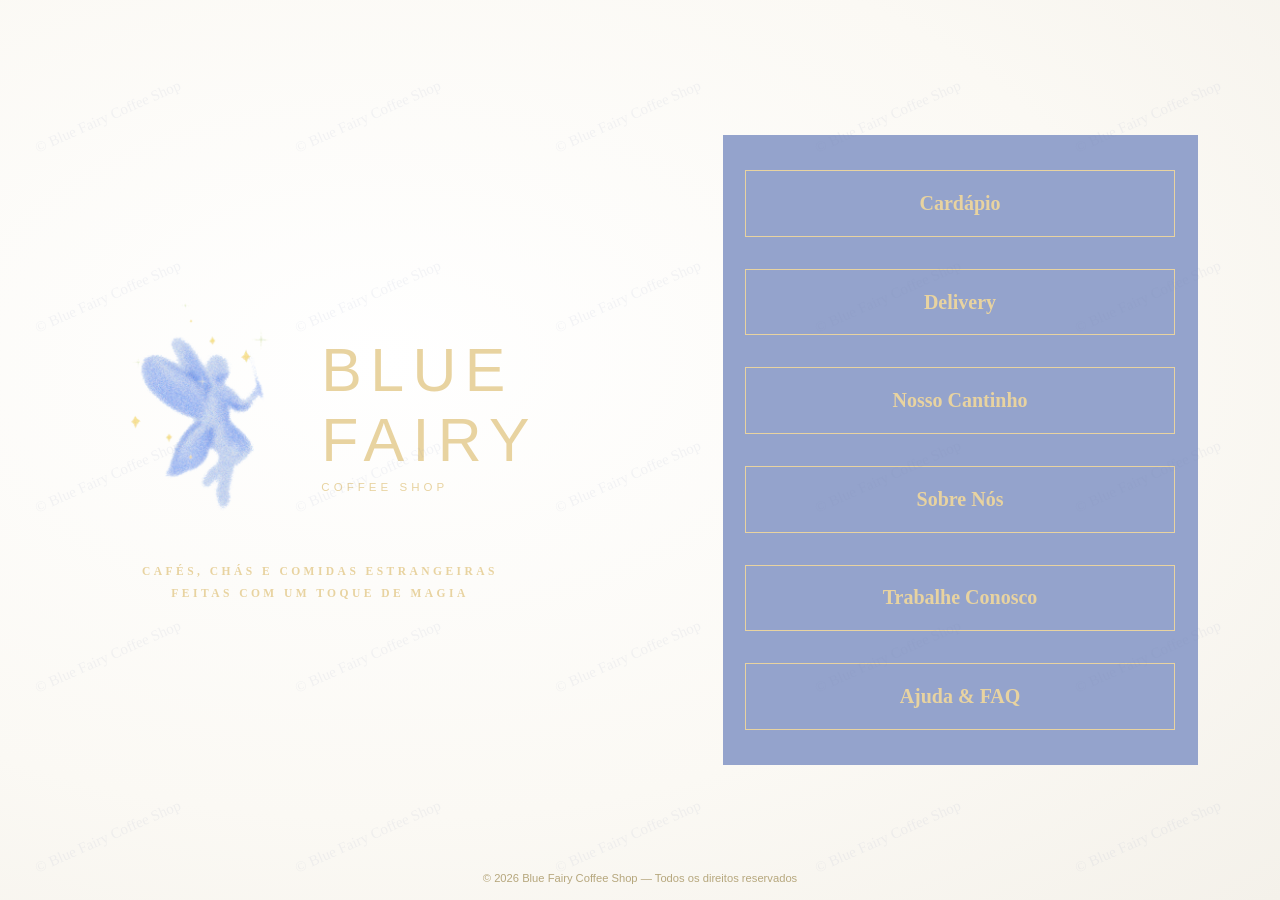
<file: index.html>
<!doctype html>
<html lang="pt-BR">
<head>
<meta charset="utf-8">
<meta name="viewport" content="width=device-width,initial-scale=1">
<meta http-equiv="Content-Security-Policy" content="default-src 'self'; script-src 'self'; style-src 'self' 'unsafe-inline' https://fonts.googleapis.com; font-src https://fonts.gstatic.com; img-src 'self' data:; connect-src 'none'; object-src 'none'; base-uri 'none'; form-action 'none'">
<meta name="referrer" content="no-referrer">
<meta name="robots" content="noimageindex, noarchive">
<meta name="author" content="Blue Fairy Coffee Shop">
<meta name="copyright" content="© 2026 Blue Fairy Coffee Shop. Todos os direitos reservados.">
<meta name="description" content="Blue Fairy Coffee Shop — cafés, chás e comidas estrangeiras feitas com um toque de magia.">
<title>Blue Fairy Coffee Shop</title>
<link rel="icon" type="image/png" href="FDA.png">
<link rel="preconnect" href="https://fonts.googleapis.com">
<link rel="preconnect" href="https://fonts.gstatic.com" crossorigin>
<link href="https://fonts.googleapis.com/css2?family=Cormorant+Garamond:wght@700&family=Montserrat:wght@300;400;700&display=swap" rel="stylesheet">
<link rel="stylesheet" href="style.css">
<script src="PTC.js" defer></script>
<script src="BLH.js" defer></script>
</head>
<body>
<!-- © 2026 Blue Fairy Coffee Shop. Todos os direitos reservados. Reprodução proibida. -->
<main class="home">
  <div class="brilhos" aria-hidden="true"></div>

  <section class="marca">
    <div class="marca-linha">
      <div class="img img-fada" role="img" aria-label="Fada Azul com Varinha Mágica"></div>
      <h1 class="logo-texto"><span class="grande">BLUE<br>FAIRY</span><span class="pequeno">COFFEE SHOP</span></h1>
    </div>
    <p class="slogan">Cafés, chás e comidas estrangeiras<br>feitas com um toque de magia</p>
  </section>

  <nav class="painel" aria-label="Menu principal">
    <a href="CPO">Cardápio</a>
    <a href="DEL">Delivery</a>
    <a href="AMT">Nosso Cantinho</a>
    <a href="EUP">Sobre Nós</a>
    <a href="EUP#trabalhe-conosco">Trabalhe Conosco</a>
    <a href="DEL#ajuda">Ajuda &amp; FAQ</a>
  </nav>

  <p class="rodape-mini">© 2026 Blue Fairy Coffee Shop — Todos os direitos reservados</p>
</main>
</body>
</html>
</file>
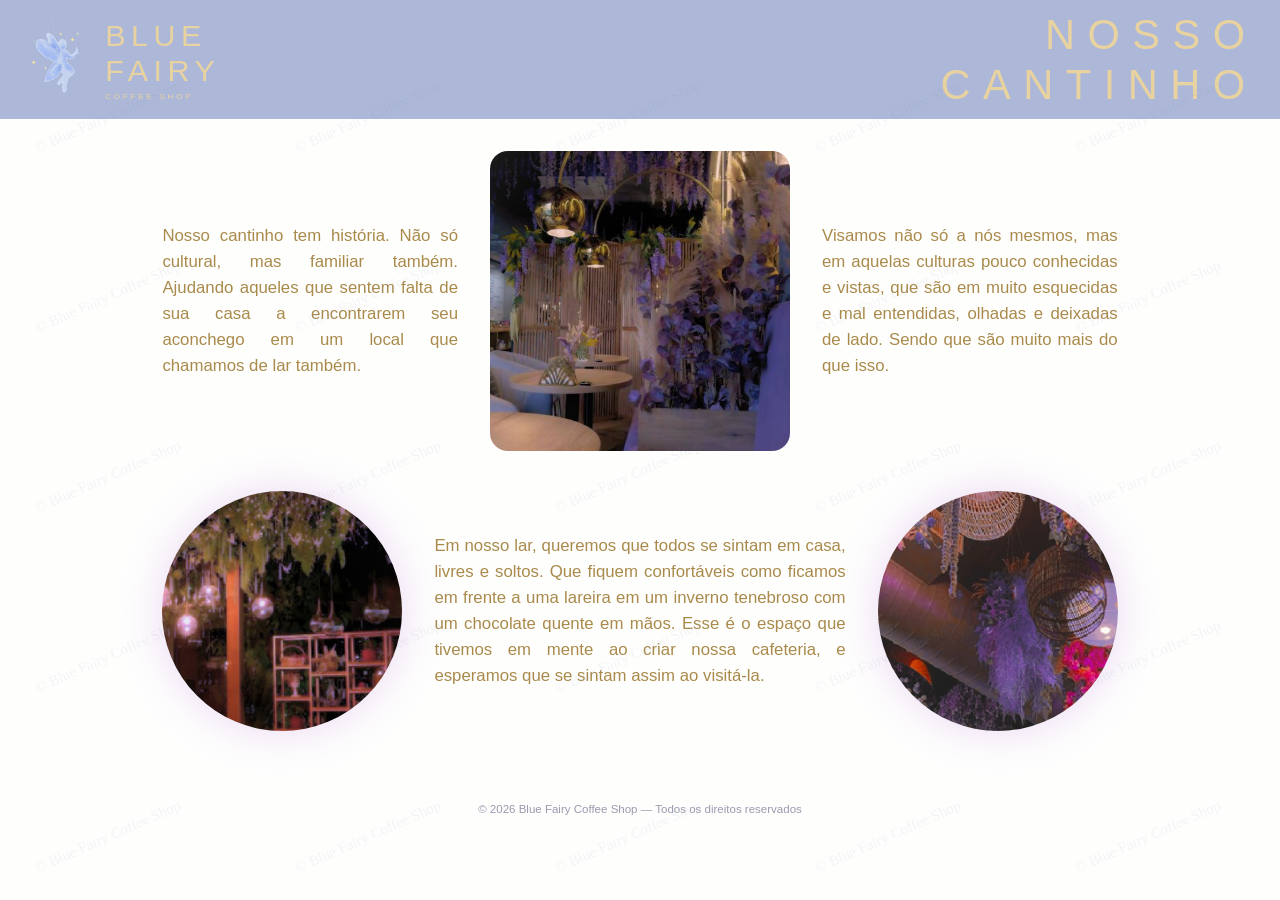
<file: AMT.html>
<!doctype html>
<html lang="pt-BR">
<head>
<meta charset="utf-8">
<meta name="viewport" content="width=device-width,initial-scale=1">
<meta http-equiv="Content-Security-Policy" content="default-src 'self'; script-src 'self'; style-src 'self' 'unsafe-inline' https://fonts.googleapis.com; font-src https://fonts.gstatic.com; img-src 'self' data:; connect-src 'none'; object-src 'none'; base-uri 'none'; form-action 'none'">
<meta name="referrer" content="no-referrer">
<meta name="robots" content="noimageindex, noarchive">
<meta name="author" content="Blue Fairy Coffee Shop">
<meta name="copyright" content="© 2026 Blue Fairy Coffee Shop. Todos os direitos reservados.">
<title>Nosso Cantinho — Blue Fairy Coffee Shop</title>
<link rel="icon" type="image/png" href="FDA.png">
<link rel="preconnect" href="https://fonts.googleapis.com">
<link rel="preconnect" href="https://fonts.gstatic.com" crossorigin>
<link href="https://fonts.googleapis.com/css2?family=Cormorant+Garamond:wght@700&family=Montserrat:wght@300;400;700&display=swap" rel="stylesheet">
<link rel="stylesheet" href="style.css">
<script src="PTC.js" defer></script>
</head>
<body>
<header class="topo">
  <a class="marca-topo" href="./" aria-label="Voltar ao início">
    <div class="img img-fada" role="img" aria-label="Fada Azul"></div>
    <span class="logo-texto"><span class="grande">BLUE<br>FAIRY</span><span class="pequeno">COFFEE SHOP</span></span>
  </a>
  <h1>Nosso<br>Cantinho</h1>
</header>

<main class="conteudo">
  <div class="amb">
    <p class="texto-ouro">Nosso cantinho tem história. Não só cultural, mas familiar também. Ajudando aqueles que sentem falta de sua casa a encontrarem seu aconchego em um local que chamamos de lar também.</p>
    <div class="img img-amb2 foto-central" role="img" aria-label="Interior da cafeteria com flores roxas e luminárias douradas"></div>
    <p class="texto-ouro">Visamos não só a nós mesmos, mas em aquelas culturas pouco conhecidas e vistas, que são em muito esquecidas e mal entendidas, olhadas e deixadas de lado. Sendo que são muito mais do que isso.</p>
  </div>

  <div class="amb-baixo">
    <div class="img img-amb3 circulo" role="img" aria-label="Teto com luzes suspensas e plantas"></div>
    <p class="texto-ouro">Em nosso lar, queremos que todos se sintam em casa, livres e soltos. Que fiquem confortáveis como ficamos em frente a uma lareira em um inverno tenebroso com um chocolate quente em mãos. Esse é o espaço que tivemos em mente ao criar nossa cafeteria, e esperamos que se sintam assim ao visitá-la.</p>
    <div class="img img-amb1 circulo" role="img" aria-label="Teto decorado com flores e cestos de vime"></div>
  </div>
</main>

<p class="rodape">© 2026 Blue Fairy Coffee Shop — Todos os direitos reservados</p>
</body>
</html>

</html>
</file>
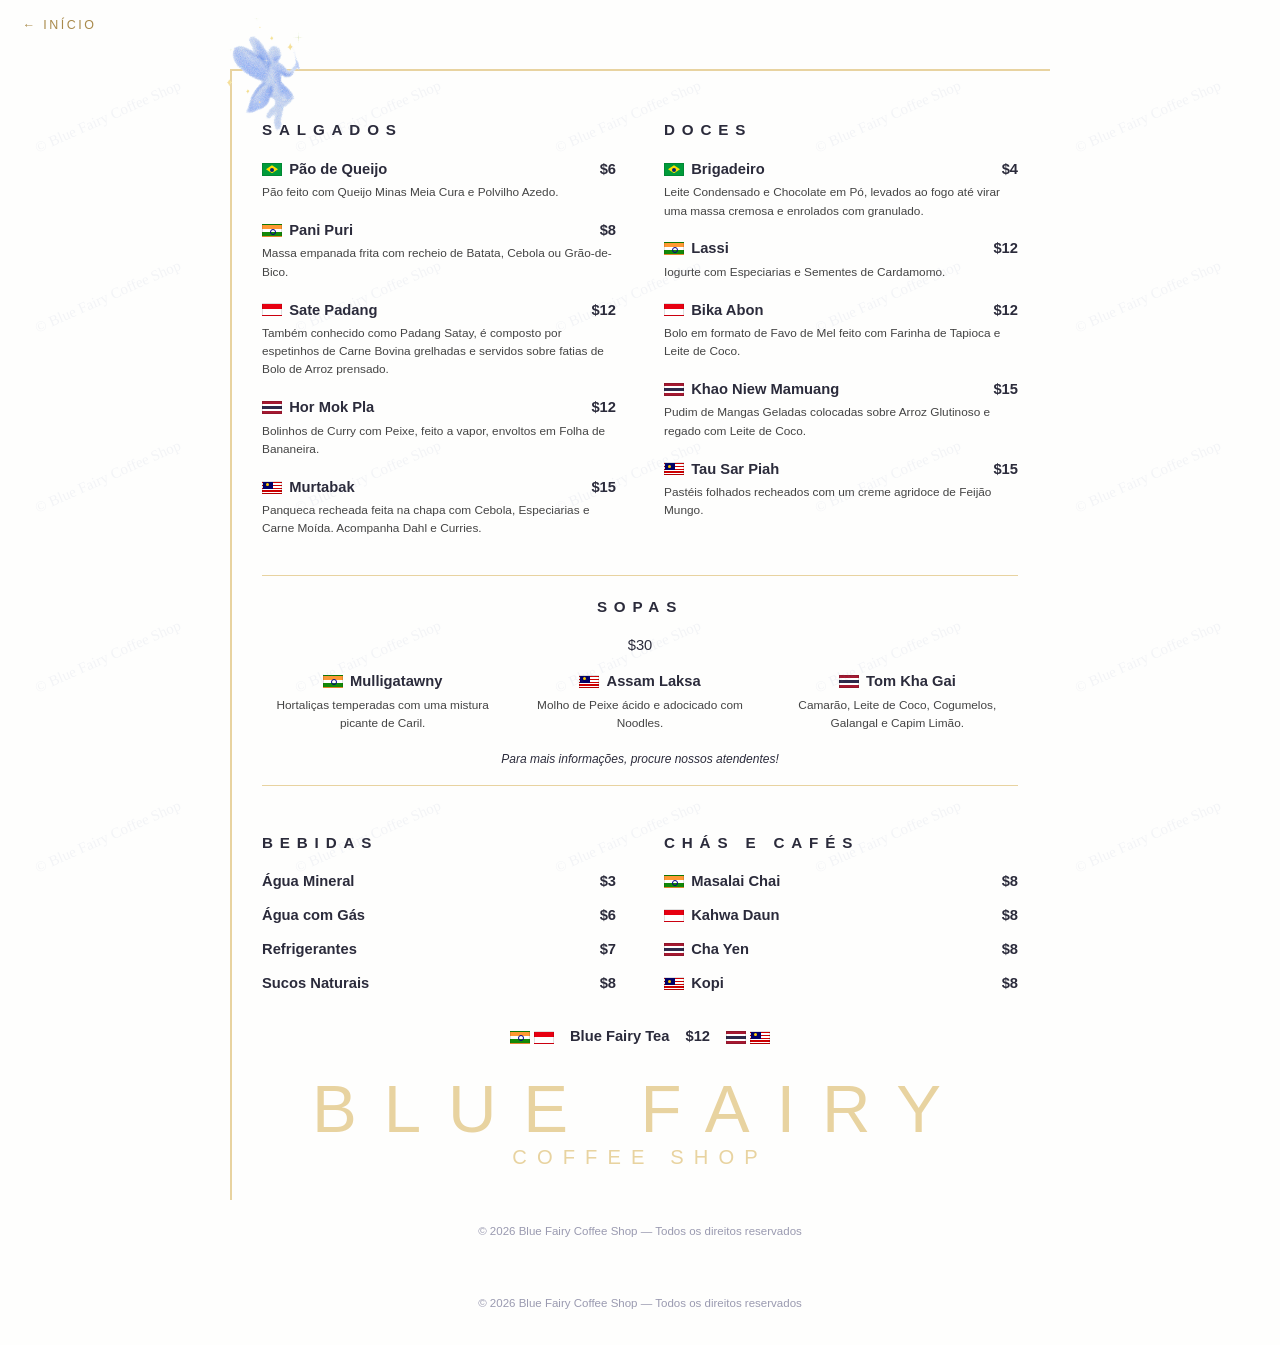
<file: CPO.html>
<!doctype html>
<html lang="pt-BR">
<head>
<meta charset="utf-8">
<meta name="viewport" content="width=device-width,initial-scale=1">
<meta http-equiv="Content-Security-Policy" content="default-src 'self'; script-src 'self'; style-src 'self' 'unsafe-inline' https://fonts.googleapis.com; font-src https://fonts.gstatic.com; img-src 'self' data:; connect-src 'none'; object-src 'none'; base-uri 'none'; form-action 'none'">
<meta name="referrer" content="no-referrer">
<meta name="robots" content="noimageindex, noarchive">
<meta name="author" content="Blue Fairy Coffee Shop">
<meta name="copyright" content="© 2026 Blue Fairy Coffee Shop. Todos os direitos reservados.">
<title>Cardápio — Blue Fairy Coffee Shop</title>
<link rel="icon" type="image/png" href="FDA.png">
<link rel="preconnect" href="https://fonts.googleapis.com">
<link rel="preconnect" href="https://fonts.gstatic.com" crossorigin>
<link href="https://fonts.googleapis.com/css2?family=Cormorant+Garamond:wght@700&family=Montserrat:wght@300;400;700&display=swap" rel="stylesheet">
<link rel="stylesheet" href="style.css">
<script src="PTC.js" defer></script>
</head>
<body>
<a class="voltar" href="./">← Início</a>

<main class="cardapio">
  <div class="img img-fada cardapio-fada" role="img" aria-label="Fada Azul"></div>

  <div class="duas-col">
    <section>
      <h2 class="secao-titulo">Salgados</h2>
      <div class="item"><div class="linha"><span class="nome"><i class="flag flag-br"></i>Pão de Queijo</span><span>$6</span></div>
        <p>Pão feito com Queijo Minas Meia Cura e Polvilho Azedo.</p></div>
      <div class="item"><div class="linha"><span class="nome"><i class="flag flag-in"></i>Pani Puri</span><span>$8</span></div>
        <p>Massa empanada frita com recheio de Batata, Cebola ou Grão-de-Bico.</p></div>
      <div class="item"><div class="linha"><span class="nome"><i class="flag flag-id"></i>Sate Padang</span><span>$12</span></div>
        <p>Também conhecido como Padang Satay, é composto por espetinhos de Carne Bovina grelhadas e servidos sobre fatias de Bolo de Arroz prensado.</p></div>
      <div class="item"><div class="linha"><span class="nome"><i class="flag flag-th"></i>Hor Mok Pla</span><span>$12</span></div>
        <p>Bolinhos de Curry com Peixe, feito a vapor, envoltos em Folha de Bananeira.</p></div>
      <div class="item"><div class="linha"><span class="nome"><i class="flag flag-my"></i>Murtabak</span><span>$15</span></div>
        <p>Panqueca recheada feita na chapa com Cebola, Especiarias e Carne Moída. Acompanha Dahl e Curries.</p></div>
    </section>

    <section>
      <h2 class="secao-titulo">Doces</h2>
      <div class="item"><div class="linha"><span class="nome"><i class="flag flag-br"></i>Brigadeiro</span><span>$4</span></div>
        <p>Leite Condensado e Chocolate em Pó, levados ao fogo até virar uma massa cremosa e enrolados com granulado.</p></div>
      <div class="item"><div class="linha"><span class="nome"><i class="flag flag-in"></i>Lassi</span><span>$12</span></div>
        <p>Iogurte com Especiarias e Sementes de Cardamomo.</p></div>
      <div class="item"><div class="linha"><span class="nome"><i class="flag flag-id"></i>Bika Abon</span><span>$12</span></div>
        <p>Bolo em formato de Favo de Mel feito com Farinha de Tapioca e Leite de Coco.</p></div>
      <div class="item"><div class="linha"><span class="nome"><i class="flag flag-th"></i>Khao Niew Mamuang</span><span>$15</span></div>
        <p>Pudim de Mangas Geladas colocadas sobre Arroz Glutinoso e regado com Leite de Coco.</p></div>
      <div class="item"><div class="linha"><span class="nome"><i class="flag flag-my"></i>Tau Sar Piah</span><span>$15</span></div>
        <p>Pastéis folhados recheados com um creme agridoce de Feijão Mungo.</p></div>
    </section>
  </div>

  <section class="sopas">
    <h2 class="secao-titulo">Sopas</h2>
    <div class="preco">$30</div>
    <div class="tres">
      <div class="item"><div class="linha"><span class="nome"><i class="flag flag-in"></i>Mulligatawny</span></div>
        <p>Hortaliças temperadas com uma mistura picante de Caril.</p></div>
      <div class="item"><div class="linha"><span class="nome"><i class="flag flag-my"></i>Assam Laksa</span></div>
        <p>Molho de Peixe ácido e adocicado com Noodles.</p></div>
      <div class="item"><div class="linha"><span class="nome"><i class="flag flag-th"></i>Tom Kha Gai</span></div>
        <p>Camarão, Leite de Coco, Cogumelos, Galangal e Capim Limão.</p></div>
    </div>
    <p class="nota">Para mais informações, procure nossos atendentes!</p>
  </section>

  <div class="duas-col">
    <section>
      <h2 class="secao-titulo">Bebidas</h2>
      <div class="bebida"><span class="nome">Água Mineral</span><span>$3</span></div>
      <div class="bebida"><span class="nome">Água com Gás</span><span>$6</span></div>
      <div class="bebida"><span class="nome">Refrigerantes</span><span>$7</span></div>
      <div class="bebida"><span class="nome">Sucos Naturais</span><span>$8</span></div>
    </section>
    <section>
      <h2 class="secao-titulo">Chás e Cafés</h2>
      <div class="bebida"><span class="nome"><i class="flag flag-in"></i>Masalai Chai</span><span>$8</span></div>
      <div class="bebida"><span class="nome"><i class="flag flag-id"></i>Kahwa Daun</span><span>$8</span></div>
      <div class="bebida"><span class="nome"><i class="flag flag-th"></i>Cha Yen</span><span>$8</span></div>
      <div class="bebida"><span class="nome"><i class="flag flag-my"></i>Kopi</span><span>$8</span></div>
    </section>
  </div>

  <div class="especial">
    <span><i class="flag flag-in"></i> <i class="flag flag-id"></i></span>
    <span>Blue Fairy Tea</span>
    <span>$12</span>
    <span><i class="flag flag-th"></i> <i class="flag flag-my"></i></span>
  </div>

  <div class="cardapio-marca">BLUE FAIRY<small>COFFEE SHOP</small></div>
</main>

<p class="rodape">© 2026 Blue Fairy Coffee Shop — Todos os direitos reservados</p>
</body>
</html>

<p class="rodape">© 2026 Blue Fairy Coffee Shop — Todos os direitos reservados</p>
</body>
</html>
</file>
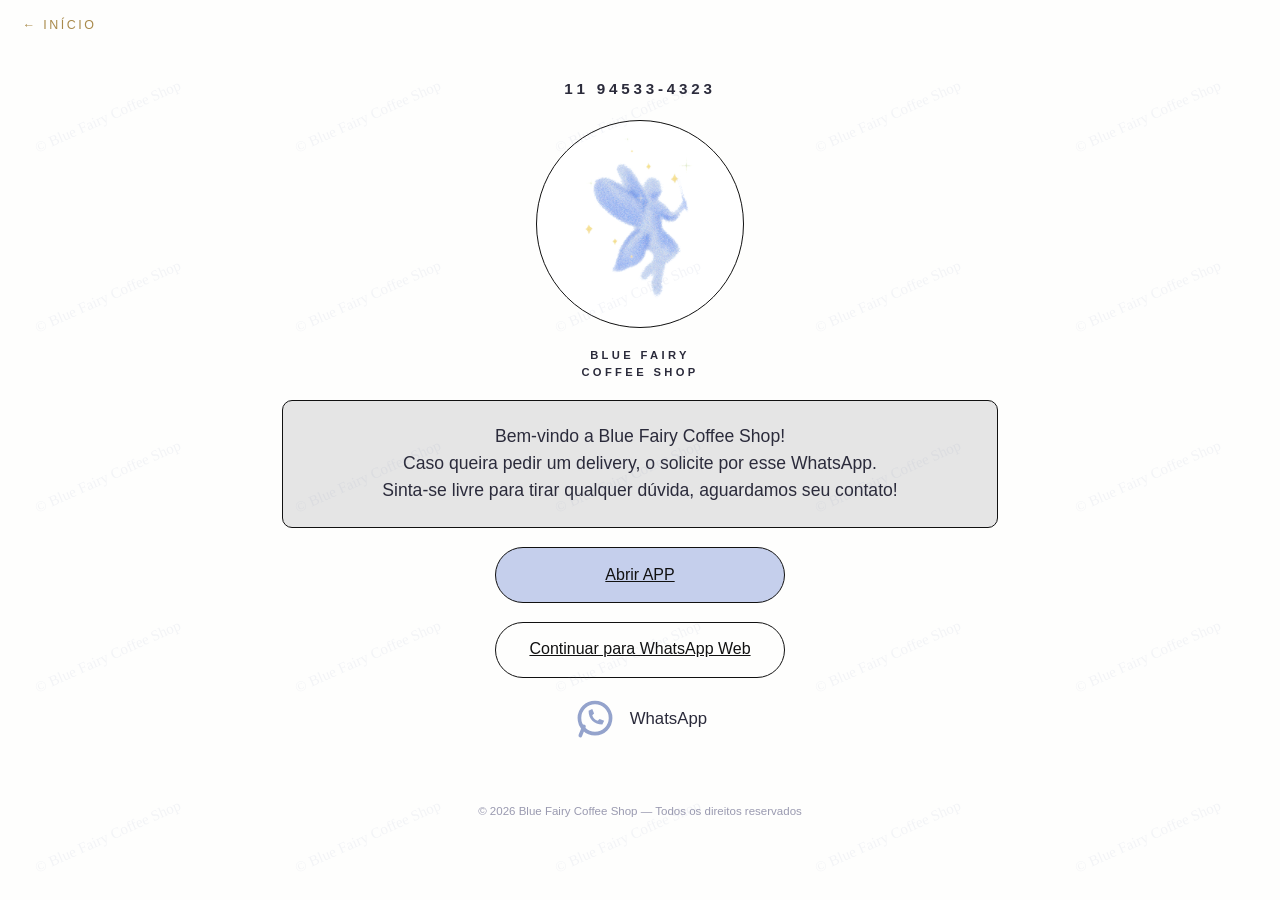
<file: DEL.html>
<!doctype html>
<html lang="pt-BR">
<head>
<meta charset="utf-8">
<meta name="viewport" content="width=device-width,initial-scale=1">
<meta http-equiv="Content-Security-Policy" content="default-src 'self'; script-src 'self'; style-src 'self' 'unsafe-inline' https://fonts.googleapis.com; font-src https://fonts.gstatic.com; img-src 'self' data:; connect-src 'none'; object-src 'none'; base-uri 'none'; form-action 'none'">
<meta name="referrer" content="no-referrer">
<meta name="robots" content="noimageindex, noarchive">
<meta name="author" content="Blue Fairy Coffee Shop">
<meta name="copyright" content="© 2026 Blue Fairy Coffee Shop. Todos os direitos reservados.">
<title>Delivery &amp; Ajuda — Blue Fairy Coffee Shop</title>
<link rel="icon" type="image/png" href="FDA.png">
<link rel="preconnect" href="https://fonts.googleapis.com">
<link rel="preconnect" href="https://fonts.gstatic.com" crossorigin>
<link href="https://fonts.googleapis.com/css2?family=Cormorant+Garamond:wght@700&family=Montserrat:wght@300;400;700&display=swap" rel="stylesheet">
<link rel="stylesheet" href="style.css">
<script src="PTC.js" defer></script>
</head>
<body>
<a class="voltar" href="./">← Início</a>

<main class="zap" id="ajuda">
  <div class="numero">11 94533-4323</div>
  <div class="img img-fada" role="img" aria-label="Fada Azul"></div>
  <div class="nome">Blue Fairy<br>Coffee Shop</div>

  <div class="caixa">
    Bem-vindo a Blue Fairy Coffee Shop!<br>
    Caso queira pedir um delivery, o solicite por esse WhatsApp.<br>
    Sinta-se livre para tirar qualquer dúvida, aguardamos seu contato!
  </div>

  <a class="btn primario" href="whatsapp://send?phone=5511945334323">Abrir APP</a>
  <a class="btn" href="https://web.whatsapp.com/send?phone=5511945334323" target="_blank" rel="noopener noreferrer">Continuar para WhatsApp Web</a>

  <div class="zap-logo">
    <svg viewBox="0 0 48 48" aria-hidden="true"><circle cx="24" cy="23" r="17" fill="none" stroke="#94a3cc" stroke-width="4"/><path d="M8 42l4-10" fill="none" stroke="#94a3cc" stroke-width="4" stroke-linecap="round"/><path d="M17 15c0 9 6 15 15 15l2-4-5-2-2 2c-3-1-5-3-6-6l2-2-2-5z" fill="#94a3cc"/></svg>
    <span>WhatsApp</span>
  </div>
</main>

<p class="rodape">© 2026 Blue Fairy Coffee Shop — Todos os direitos reservados</p>
</body>
</html>
</file>
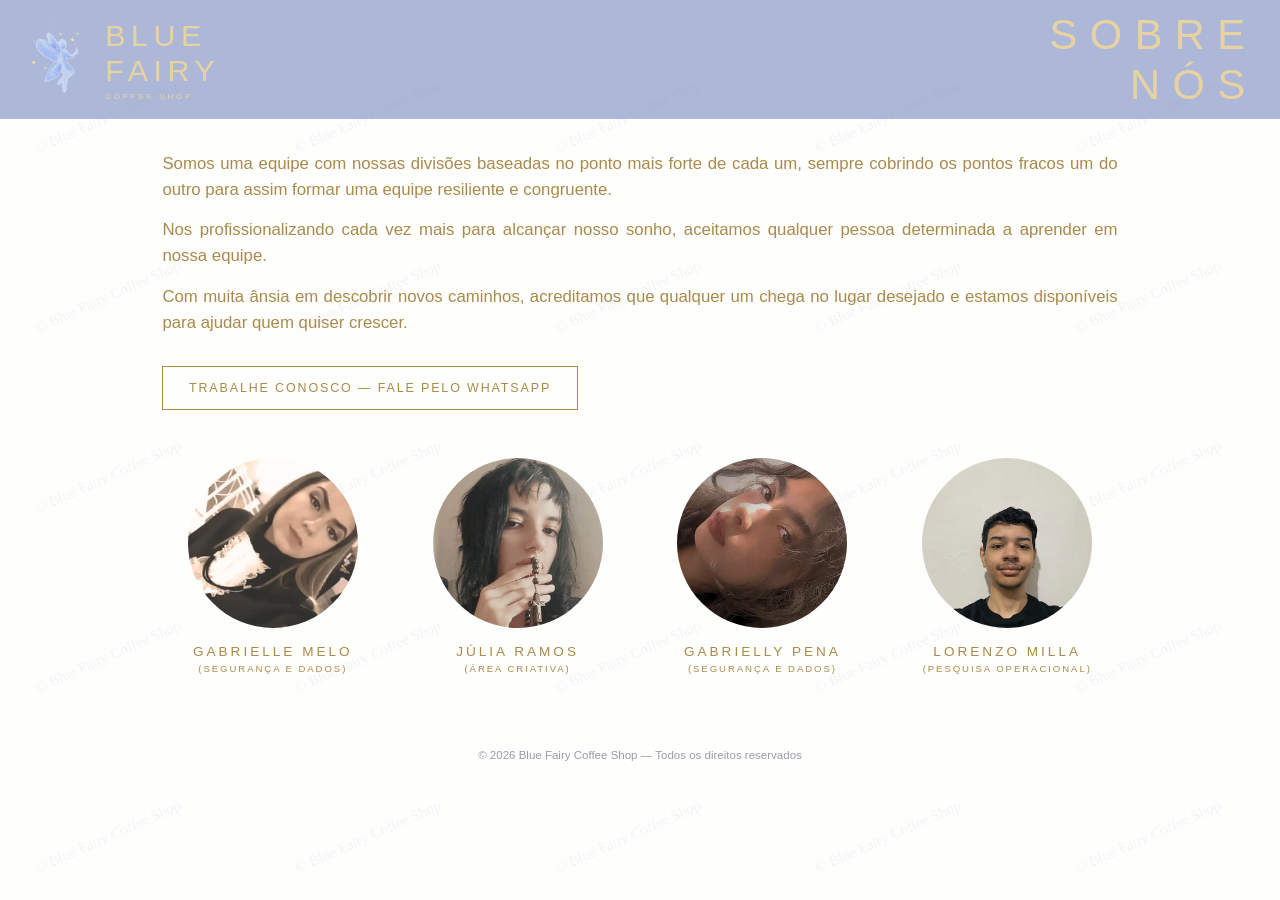
<file: EUP.html>
<!doctype html>
<html lang="pt-BR">
<head>
<meta charset="utf-8">
<meta name="viewport" content="width=device-width,initial-scale=1">
<meta http-equiv="Content-Security-Policy" content="default-src 'self'; script-src 'self'; style-src 'self' 'unsafe-inline' https://fonts.googleapis.com; font-src https://fonts.gstatic.com; img-src 'self' data:; connect-src 'none'; object-src 'none'; base-uri 'none'; form-action 'none'">
<meta name="referrer" content="no-referrer">
<meta name="robots" content="noimageindex, noarchive">
<meta name="author" content="Blue Fairy Coffee Shop">
<meta name="copyright" content="© 2026 Blue Fairy Coffee Shop. Todos os direitos reservados.">
<title>Sobre Nós — Blue Fairy Coffee Shop</title>
<link rel="icon" type="image/png" href="FDA.png">
<link rel="preconnect" href="https://fonts.googleapis.com">
<link rel="preconnect" href="https://fonts.gstatic.com" crossorigin>
<link href="https://fonts.googleapis.com/css2?family=Cormorant+Garamond:wght@700&family=Montserrat:wght@300;400;700&display=swap" rel="stylesheet">
<link rel="stylesheet" href="style.css">
<script src="PTC.js" defer></script>
</head>
<body>
<header class="topo">
  <a class="marca-topo" href="./" aria-label="Voltar ao início">
    <div class="img img-fada" role="img" aria-label="Fada Azul"></div>
    <span class="logo-texto"><span class="grande">BLUE<br>FAIRY</span><span class="pequeno">COFFEE SHOP</span></span>
  </a>
  <h1>Sobre<br>Nós</h1>
</header>

<main class="conteudo">
  <section class="equipe-texto texto-ouro" id="trabalhe-conosco">
    <p>Somos uma equipe com nossas divisões baseadas no ponto mais forte de cada um, sempre cobrindo os pontos fracos um do outro para assim formar uma equipe resiliente e congruente.</p>
    <p>Nos profissionalizando cada vez mais para alcançar nosso sonho, aceitamos qualquer pessoa determinada a aprender em nossa equipe.</p>
    <p>Com muita ânsia em descobrir novos caminhos, acreditamos que qualquer um chega no lugar desejado e estamos disponíveis para ajudar quem quiser crescer.</p>
    <a class="cta" href="DEL">Trabalhe Conosco — fale pelo WhatsApp</a>
  </section>

  <section class="membros" aria-label="Equipe">
    <article class="membro">
      <div class="img img-gabrielle foto" role="img" aria-label="Foto de Gabrielle Melo"></div>
      <h2>Gabrielle Melo</h2><span>(Segurança e Dados)</span>
    </article>
    <article class="membro">
      <div class="img img-julia foto" role="img" aria-label="Foto de Júlia Ramos"></div>
      <h2>Júlia Ramos</h2><span>(Área Criativa)</span>
    </article>
    <article class="membro">
      <div class="img img-gabrielly foto" role="img" aria-label="Foto de Gabrielly Pena"></div>
      <h2>Gabrielly Pena</h2><span>(Segurança e Dados)</span>
    </article>
    <article class="membro">
      <div class="img img-lorenzo foto" role="img" aria-label="Foto de Lorenzo Milla"></div>
      <h2>Lorenzo Milla</h2><span>(Pesquisa Operacional)</span>
    </article>
  </section>
</main>

<p class="rodape">© 2026 Blue Fairy Coffee Shop — Todos os direitos reservados</p>
</body>
</html>
</file>
<file: style.css>
/* © 2026 Blue Fairy Coffee Shop — Todos os direitos reservados. Veja LICENSE. */
:root{
  --azul:#94a3cc; --azul-claro:#adb8d8; --ouro:#e8d3a0; --ouro-esc:#a98a4b;
  --texto:#2b2b3b; --fundo:#fefefd;
  --serif:'Cormorant Garamond',Georgia,serif; --sans:'Montserrat','Segoe UI',Arial,sans-serif;
}
*{box-sizing:border-box;margin:0;padding:0}
html{-webkit-text-size-adjust:100%}
body{font-family:var(--sans);background:var(--fundo);color:var(--texto);min-height:100vh;line-height:1.55;
  -webkit-user-drag:none;-webkit-touch-callout:none}
a{color:inherit}
img,.img{-webkit-user-drag:none;user-select:none;-webkit-user-select:none}

/* ---------- Marca d'água de dissuasão (cobre a página, não bloqueia cliques) ---------- */
body::after{content:"";position:fixed;inset:0;z-index:9999;pointer-events:none;opacity:.55;
  background-image:url("data:image/svg+xml;utf8,<svg xmlns='http://www.w3.org/2000/svg' width='260' height='180'><text x='20' y='110' transform='rotate(-24 130 90)' font-family='Georgia,serif' font-size='15' fill='%237d8bb8' fill-opacity='.16'>© Blue Fairy Coffee Shop</text></svg>")}
@media print{body{display:none!important}}

/* ---------- Imagens como fundo (sem menu "abrir imagem em nova guia") ---------- */
.img{background-repeat:no-repeat;background-position:center;background-size:cover;display:block}
.img-fada{background-image:url("FDA.png");background-size:contain}
.img-amb1{background-image:url("PRP.jpg")}
.img-amb2{background-image:url("PUP.jpg")}
.img-amb3{background-image:url("PLE.jpg")}
.img-gabrielle{background-image:url("GBE.jpg");background-size:185%;background-position:50% 30%}
.img-julia{background-image:url("JHA.jpg");background-position:50% 25%}
.img-gabrielly{background-image:url("GBY.jpg")}
.img-lorenzo{background-image:url("L0Z.jpg");background-position:50% 25%}

/* ---------- Home ---------- */
.home{position:relative;overflow:hidden;min-height:100vh;display:grid;grid-template-columns:1fr 1fr;align-items:center;
  background:radial-gradient(ellipse at 30% 40%,#fff 0%,#fbf9f4 60%,#f4f1ea 100%)}
.brilhos{position:absolute;inset:0;pointer-events:none;z-index:0}
.brilho{position:absolute;color:var(--ouro);opacity:0;animation:cintila 4s ease-in-out infinite}
@keyframes cintila{0%,100%{opacity:0;transform:translateY(0) scale(.6)}50%{opacity:.9;transform:translateY(-14px) scale(1.1)}}
@media (prefers-reduced-motion:reduce){.brilho{animation:none;opacity:.5}}
.marca{position:relative;z-index:1;display:flex;flex-direction:column;align-items:center;padding:2rem}
.marca-linha{display:flex;align-items:center;gap:1.2rem}
.marca .img-fada{width:min(200px,28vw);aspect-ratio:350/421}
.logo-texto{font-family:var(--sans);font-weight:300;color:var(--ouro);letter-spacing:.35em;line-height:1.15}
.logo-texto .grande{display:block;font-size:clamp(2.2rem,5vw,3.8rem)}
.logo-texto .pequeno{display:block;font-size:.72rem;letter-spacing:.35em;margin-top:.3rem}
.slogan{margin-top:1.6rem;text-align:center;font-family:var(--serif);font-weight:700;color:var(--ouro);
  letter-spacing:.3em;font-size:.72rem;text-transform:uppercase;max-width:34rem;line-height:1.9}
.painel{position:relative;z-index:1;background:var(--azul);width:min(100%,475px);margin:0 auto;
  padding:2.2rem 1.4rem;display:flex;flex-direction:column;gap:2rem}
.painel a{display:block;text-align:center;text-decoration:none;color:var(--ouro);font-family:var(--serif);
  font-weight:700;font-size:1.25rem;padding:1.05rem 0;border:1px solid var(--ouro);transition:background .25s,color .25s}
.painel a:hover,.painel a:focus-visible{background:var(--ouro);color:#fff;outline:none}
.rodape-mini{position:absolute;bottom:.8rem;left:0;right:0;text-align:center;font-size:.7rem;color:#b6a77d;z-index:1}

/* ---------- Páginas internas ---------- */
.topo{background:var(--azul-claro);display:flex;align-items:center;justify-content:space-between;
  padding:.6rem 1.4rem;gap:1rem;min-height:112px}
.topo a.marca-topo{display:flex;align-items:center;gap:.8rem;text-decoration:none}
.topo .img-fada{width:70px;aspect-ratio:350/421}
.topo .logo-texto .grande{font-size:1.9rem}
.topo .logo-texto .pequeno{font-size:.5rem}
.topo h1{font-family:var(--sans);font-weight:300;color:var(--ouro);letter-spacing:.3em;text-align:right;
  font-size:clamp(1.5rem,3.5vw,2.6rem);line-height:1.2;text-transform:uppercase}
.voltar{display:inline-block;margin:1rem 1.4rem 0;font-size:.78rem;letter-spacing:.2em;text-transform:uppercase;
  color:var(--ouro-esc);text-decoration:none}
.voltar:hover{text-decoration:underline}
.conteudo{max-width:1000px;margin:0 auto;padding:2rem 1.4rem 3rem}
.texto-ouro{color:var(--ouro-esc);font-size:1.05rem;text-align:justify}
.rodape{text-align:center;font-size:.72rem;color:#9a9ab0;padding:1.4rem 1rem 2rem}

/* ---------- Cardápio ---------- */
.cardapio{position:relative;max-width:820px;margin:0 auto;padding:3.5rem 2rem 2rem}
.cardapio::before{content:"";position:absolute;left:0;top:2rem;bottom:0;border-left:2px solid var(--ouro)}
.cardapio::after{content:"";position:absolute;left:0;right:0;top:2rem;border-top:2px solid var(--ouro)}
.cardapio-fada{position:absolute;top:-1.5rem;left:-1.2rem;width:110px;aspect-ratio:467/561;z-index:2}
.duas-col{display:grid;grid-template-columns:1fr 1fr;gap:1rem 3rem;position:relative;z-index:1}
.secao-titulo{font-weight:700;letter-spacing:.45em;font-size:.95rem;margin:1.6rem 0 1rem;text-transform:uppercase}
.item{margin-bottom:1.1rem}
.item .linha{display:flex;justify-content:space-between;gap:.6rem;align-items:center;font-weight:700;font-size:.92rem}
.item .linha span.nome{display:flex;align-items:center;gap:.45rem}
.item p{font-size:.74rem;color:#444;margin-top:.15rem;max-width:25rem}
.sopas{text-align:center;margin:1.2rem 0;border-top:1px solid var(--ouro);border-bottom:1px solid var(--ouro);padding:.4rem 0 1rem}
.sopas .secao-titulo{margin-top:.8rem}
.sopas .preco{font-size:.92rem;margin-bottom:.8rem}
.tres{display:grid;grid-template-columns:repeat(3,1fr);gap:1rem}
.tres .item .linha{justify-content:center}
.tres .item p{margin:.2rem auto 0;text-align:center}
.nota{font-style:italic;font-size:.75rem}
.bebida{display:flex;justify-content:space-between;align-items:center;font-weight:700;font-size:.92rem;margin-bottom:.7rem;gap:.5rem}
.bebida .nome{display:flex;align-items:center;gap:.45rem}
.especial{display:flex;justify-content:center;align-items:center;gap:1rem;font-weight:700;font-size:.92rem;margin:1.2rem 0 .4rem;flex-wrap:wrap}
.cardapio-marca{font-weight:300;color:var(--ouro);text-align:center;letter-spacing:.4em;font-size:clamp(2rem,8vw,4.2rem);margin-top:1.5rem;line-height:1.1}
.cardapio-marca small{display:block;font-size:.3em;letter-spacing:.5em}

/* Bandeiras em CSS puro (aparecem em qualquer sistema) */
.flag{display:inline-block;width:20px;height:13px;border:1px solid rgba(0,0,0,.12);flex:none;position:relative;vertical-align:middle}
.flag-in{background:linear-gradient(#f93 33.3%,#fff 33.3% 66.6%,#138808 66.6%)}
.flag-in::after{content:"";position:absolute;left:7px;top:3.5px;width:4px;height:4px;border-radius:50%;border:1px solid #008;}
.flag-id{background:linear-gradient(#e70011 50%,#fff 50%)}
.flag-th{background:linear-gradient(#a51931 16.6%,#fff 16.6% 33.3%,#2d2a4a 33.3% 66.6%,#fff 66.6% 83.3%,#a51931 83.3%)}
.flag-br{background:#009b3a}
.flag-br::before{content:"";position:absolute;left:3px;top:1.5px;width:12px;height:8px;background:#fedf00;clip-path:polygon(50% 0,100% 50%,50% 100%,0 50%)}
.flag-br::after{content:"";position:absolute;left:7px;top:4px;width:4px;height:4px;border-radius:50%;background:#002776}
.flag-my{background:repeating-linear-gradient(#cc0001 0 1.4px,#fff 1.4px 2.8px)}
.flag-my::before{content:"";position:absolute;left:0;top:0;width:10px;height:7px;background:#010066}
.flag-my::after{content:"";position:absolute;left:3px;top:1.5px;width:3px;height:3px;border-radius:50%;background:#fc0}

/* ---------- Ambiente ---------- */
.amb{display:grid;grid-template-columns:1fr minmax(220px,300px) 1fr;gap:1.5rem 2rem;align-items:center}
.amb .foto-central{aspect-ratio:1/1;border-radius:18px}
.amb-baixo{display:grid;grid-template-columns:minmax(150px,240px) 1fr minmax(150px,240px);gap:2rem;align-items:center;margin-top:2.5rem}
.circulo{aspect-ratio:1/1;border-radius:50%;box-shadow:0 0 40px rgba(210,170,230,.45)}

/* ---------- Equipe ---------- */
.equipe-texto p{margin-bottom:.9rem}
.membros{display:grid;grid-template-columns:repeat(4,1fr);gap:1.5rem;margin-top:3rem;text-align:center}
.membro .foto{width:min(170px,100%);aspect-ratio:1/1;border-radius:50%;margin:0 auto .8rem}
.membro h2{font-weight:400;letter-spacing:.22em;color:var(--ouro-esc);font-size:.85rem;text-transform:uppercase}
.membro span{display:block;letter-spacing:.2em;font-size:.6rem;color:var(--ouro-esc);text-transform:uppercase}
.cta{display:inline-block;margin-top:1rem;padding:.7rem 1.6rem;border:1px solid var(--ouro-esc);color:var(--ouro-esc);
  text-decoration:none;letter-spacing:.15em;font-size:.78rem;text-transform:uppercase}
.cta:hover{background:var(--ouro-esc);color:#fff}

/* ---------- WhatsApp / Delivery / FAQ ---------- */
.zap{max-width:760px;margin:0 auto;padding:2.5rem 1.4rem;text-align:center;display:flex;flex-direction:column;align-items:center;gap:1.2rem}
.zap .numero{font-weight:700;letter-spacing:.25em;font-size:.95rem}
.zap .img-fada{width:208px;height:208px;border:1px solid #111;border-radius:50%;background-size:75%;background-color:#fff}
.zap .nome{font-weight:700;letter-spacing:.3em;font-size:.7rem;text-transform:uppercase;line-height:1.5}
.zap .caixa{background:#e5e5e5;border:1px solid #111;border-radius:10px;padding:1.4rem 1.6rem;width:100%;font-size:1.1rem}
.zap .btn{display:block;text-align:center;text-decoration:underline;color:#111;border:1px solid #111;border-radius:40px;padding:.9rem 2rem;min-width:min(100%,290px)}
.zap .btn.primario{background:#c5cfec}
.zap .btn:hover{filter:brightness(.96)}
.zap .zap-logo{display:flex;align-items:center;gap:.8rem;font-size:1.05rem}
.zap .zap-logo svg{width:44px;height:44px}

/* ---------- 404 ---------- */
.nf{min-height:100vh;display:grid;place-items:center;text-align:center;padding:2rem}

/* ---------- Responsivo ---------- */
@media (max-width:860px){
  .home{grid-template-columns:1fr;padding:3rem 0 4rem;gap:2rem}
  .painel{width:min(92%,475px)}
  .duas-col{grid-template-columns:1fr}
  .tres{grid-template-columns:1fr}
  .amb,.amb-baixo{grid-template-columns:1fr}
  .amb .foto-central{max-width:300px;margin:0 auto;width:100%}
  .circulo{max-width:230px;margin:0 auto;width:100%}
  .membros{grid-template-columns:repeat(2,1fr)}
  .topo h1{font-size:1.3rem}
  .cardapio{padding:3.5rem 1.2rem 1.5rem}
  .cardapio-fada{left:0;width:90px}
}
</file>
